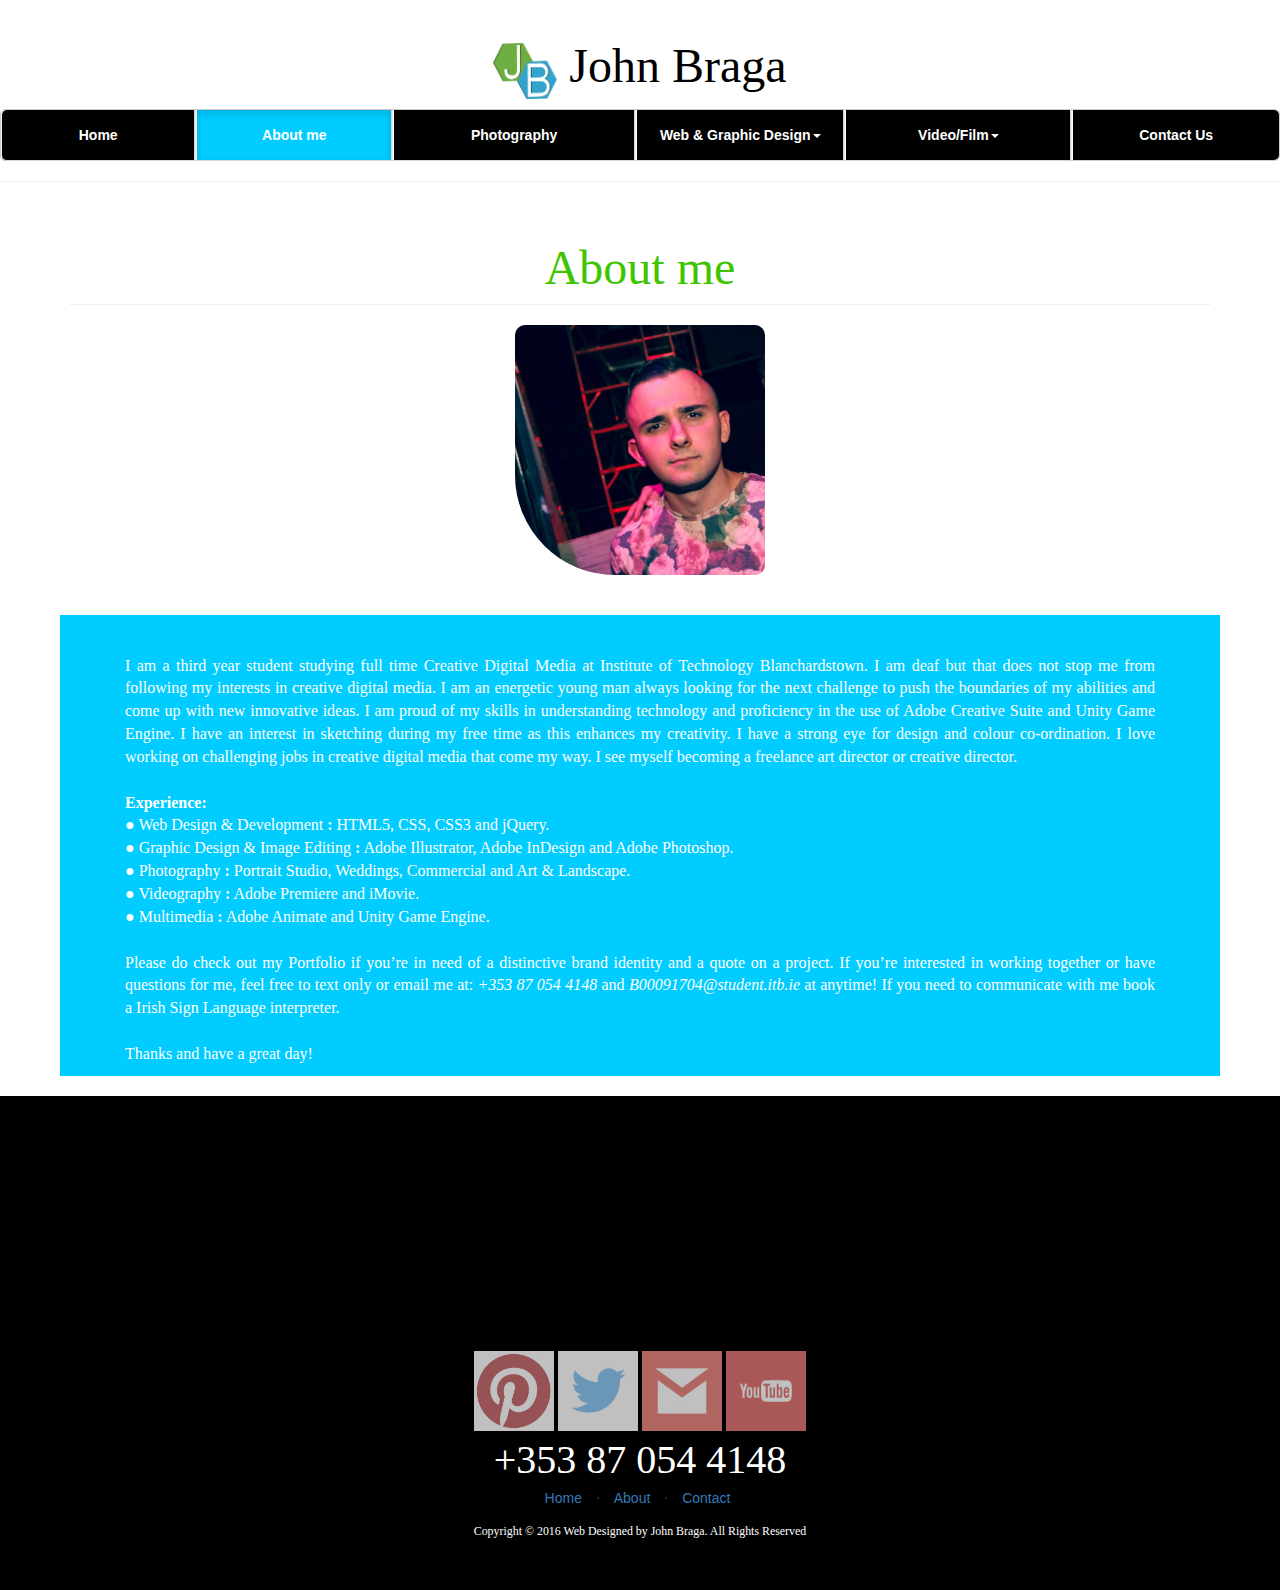
<file: about.html>
<!doctype html>
<html>
<head>
<meta charset="UTF-8">
<title>John Braga | About me</title>
<style>
</style>
<link href="css/bootstrap.css" rel="stylesheet" type="text/css">
<link href="css/style.css" rel="stylesheet" type="text/css">
<link href="css/nav.css" rel="stylesheet" type="text/css">
</head>

<body>
<script type="text/javascript" src="js/jquery-2.2.3.min.js"></script>
<script type="text/javascript" src="js/bootstrap.min.js"></script>
<header>

<h1><img src="images/logo1.png" alt="logo1" style="width:5%;height:auto;">
John Braga</h1>
</header>

	<nav>
    	<ul class="nav nav-justified">
    		<li><a href="index.html">Home</a></li>
        	<li class="active"><a href="about.html">About me</a></li>
            <li><a href="photography.html">Photography</a></li>
            <li class="dropdown">
              <a href="design.html" class="dropdown-toggle" data-toggle="dropdown" role="button" aria-haspopup="true" aria-expanded="false">Web & Graphic Design<span class="caret"></span></a>
              <ul class="dropdown-menu">
                <li><a href="design.html">Logo Design</a></li>
                <li><a href="design.html">Corporate Identity Brands</a></li>
                <li><a href="design.html">Posters</a></li>
                <li><a href="design.html">Brochures and Other Print Collateral</a></li>
                <li><a href="design.html">Book Layouts</a></li>
                <li><a href="design.html">Book Covers</a></li>
                <li><a href="design.html">Exhibit Display Signage</a></li>
                <li><a href="design.html">Product Packaging</a></li>
                <li><a href="design.html">Advertising Design</a></li>
                <li role="separator" class="divider"></li>
                <li class="dropdown-header">Online Video Graphic Display Signage Web Design </li>
                <li><a href="#">Website Design</a></li>
                <li><a href="#">Exhibit Display Signage</a></li>
                <li><a href="#">Motion Video Graphic</a></li>
              </ul>
            </li>
            <li class="dropdown">
              <a href="video.html" class="dropdown-toggle" data-toggle="dropdown" role="button" aria-haspopup="true" aria-expanded="false">Video/Film<span class="caret"></span></a>
              <ul class="dropdown-menu">
                <li><a href="video.html">Boys Up To No Good</a></li>
                <li><a href="video.html">Cards Stop Motion</a></li>
                <li><a href="video.html">Deaf Village of Ireland</a></li>
              </ul>
            </li>
            <li><a href="contact.html">Contact Us</a></li>
        </ul>
    </nav>

<hr>

<div class="container">

        <div class="row">

            <div class="col-lg-12">
                <h1 class="page-header">About me</h1>
            </div>
            

<div class="about">
	<div class="profile"><img src="images/profile.jpg" alt="profile" style="width:100%;height:100%;">
    </div>
    <div class="row">
            <div class="box">
                <div class="col-lg-12">
    <div class="bio">
    <p>I am a third year student studying full time Creative Digital Media at Institute of Technology Blanchardstown. I am deaf but that does not stop me from following my interests in creative digital media. I am an energetic young man always looking for the next challenge to push the boundaries of my abilities and come up with new innovative ideas. I am proud of my skills in understanding technology and proficiency in the use of Adobe Creative Suite and Unity Game Engine. I have an interest in sketching during my free time as this enhances my creativity. I have a strong eye for design and colour co-ordination. I love working on challenging jobs in creative digital media that come my way. I see myself becoming a freelance art director or creative director.
<br><br>
<strong>Experience:</strong>
<br>
●	Web Design & Development <strong>:</strong> HTML5, CSS, CSS3 and jQuery.
<br>
●	Graphic Design & Image Editing <strong>:</strong> Adobe Illustrator, Adobe InDesign and Adobe Photoshop.
<br>
●	Photography <strong>:</strong> Portrait Studio, Weddings, Commercial and Art & Landscape.
<br>
●	Videography <strong>:</strong> Adobe Premiere and iMovie.
<br>
●	Multimedia <strong>:</strong> Adobe Animate and Unity Game Engine.
<br><br>
Please do check out my Portfolio if you’re in need of a distinctive brand identity and a quote
on a project. If you’re interested in working together or have questions for me, feel free to
text only or email me at: <em>+353 87 054 4148</em> and <a href="mailto:gtjohnbraga@gmail.com"><span style="color:white;"><em>B00091704@student.itb.ie</em></span></a> at anytime! If
you need to communicate with me book a Irish Sign Language interpreter.
<br><br>
Thanks and have a great day!
</p></div>
</div> 
</div>
</div>
</div>
</div>
</div>

<footer>
 <div class="container">
            <div class="row">
                <div class="col-lg-12">
                <section id="contact" class="map">
        <iframe src="https://www.google.com/maps/embed?pb=!1m18!1m12!1m3!1d2379.2671943238433!2d-6.391385448756816!3d53.39216007888185!2m3!1f0!2f0!3f0!3m2!1i1024!2i768!4f13.1!3m3!1m2!1s0x48670d50e9317be7%3A0x1ef966973dd6d646!2sBlanchardstown+Centre!5e0!3m2!1sen!2sie!4v1462727847226" width="250" height="200" frameborder="0" style="border:0" allowfullscreen></iframe>
    </section>
    <div class="sn"><a href="https://www.pinterest.com/ilovepoolparty1/"><img src="images/icon/pinterest.jpg" alt="pinterest" style="width:100%;height:100%;"></a></div>
    <div class="sn"><a href=""><img src="images/icon/twitter.jpg" alt="twitter" style="width:100%;height:100%;"></a></div>
    <div class="sn"><a href="mailto:B00091704@student.itb.ie"><img src="images/icon/mail.jpg" alt="mail" style="width:100%;height:100%;"></a></div>
    <div class="sn"><a href="https://www.youtube.com/channel/UCGQ3QY4ZVKOYa8BbnOhVjWw"><img src="images/icon/youtube.jpg" alt="youtube" style="width:100%;height:100%;"></a></div>
    <div class="number"><span>+353 87 054 4148</span>
    <div class="dropdown-content">
    <p>Text Only!</p>
  </div></div>
    </div>
</div>
</div>
        <div class="container">
            <div class="row">
                <div class="col-lg-12">
                    <ul class="list-inline">
                        <li>
                            <a href="index.html">Home</a>
                        </li>
                        <li class="footer-menu-divider">&sdot;</li>
                        <li>
                            <a href="about.html">About</a>
                        </li>
                        <li class="footer-menu-divider">&sdot;</li>
                        <li>
                            <a href="contact.html">Contact</a>
                        </li>
                    </ul>
                    <p class="copyright text-muted small">Copyright &copy; 2016 Web Designed by John Braga. All Rights Reserved</p>
                </div>
            </div>
        </div>
    </footer>

</body>
</html>
</file>
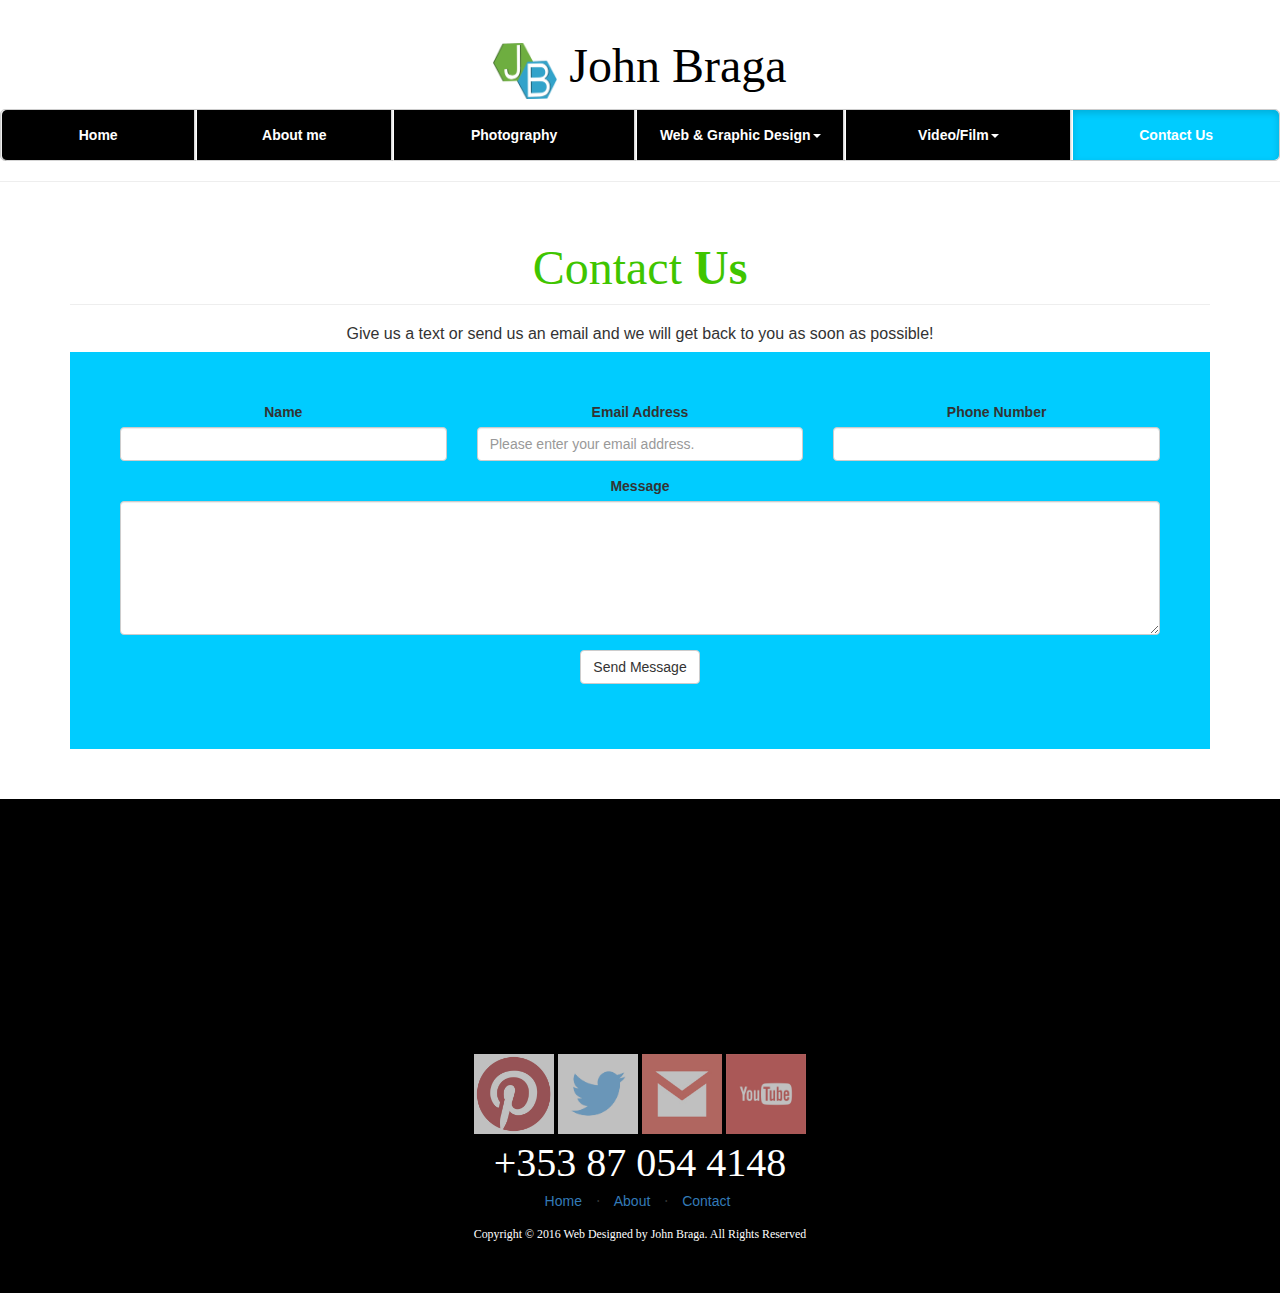
<file: contact.html>
<!doctype html>
<html>
<head>
<meta charset="UTF-8">
<title>John Braga | Home</title>
<style>
</style>
<link href="css/bootstrap.css" rel="stylesheet" type="text/css">
<link href="css/style.css" rel="stylesheet" type="text/css">
<link href="css/nav.css" rel="stylesheet" type="text/css">
</head>

<body>
<script type="text/javascript" src="js/jquery-2.2.3.min.js"></script>
<script type="text/javascript" src="js/bootstrap.min.js"></script>
<header>

<h1><img src="images/logo1.png" alt="logo1" style="width:5%;height:auto;">
John Braga</h1>
</header>

	<nav>
    	<ul class="nav nav-justified">
    		<li><a href="index.html">Home</a></li>
        	<li><a href="about.html">About me</a></li>
            <li><a href="photography.html">Photography</a></li>
            <li class="dropdown">
              <a href="design.html" class="dropdown-toggle" data-toggle="dropdown" role="button" aria-haspopup="true" aria-expanded="false">Web & Graphic Design<span class="caret"></span></a>
              <ul class="dropdown-menu">
                <li><a href="design.html">Logo Design</a></li>
                <li><a href="design.html">Corporate Identity Brands</a></li>
                <li><a href="design.html">Posters</a></li>
                <li><a href="design.html">Brochures and Other Print Collateral</a></li>
                <li><a href="design.html">Book Layouts</a></li>
                <li><a href="design.html">Book Covers</a></li>
                <li><a href="design.html">Exhibit Display Signage</a></li>
                <li><a href="design.html">Product Packaging</a></li>
                <li><a href="design.html">Advertising Design</a></li>
                <li role="separator" class="divider"></li>
                <li class="dropdown-header">Online Video Graphic Display Signage Web Design </li>
                <li><a href="#">Website Design</a></li>
                <li><a href="#">Exhibit Display Signage</a></li>
                <li><a href="#">Motion Video Graphic</a></li>
              </ul>
            </li>
            <li class="dropdown">
              <a href="video.html" class="dropdown-toggle" data-toggle="dropdown" role="button" aria-haspopup="true" aria-expanded="false">Video/Film<span class="caret"></span></a>
              <ul class="dropdown-menu">
                <li><a href="video.html">Boys Up To No Good</a></li>
                <li><a href="video.html">Cards Stop Motion</a></li>
                <li><a href="video.html">Deaf Village of Ireland</a></li>
              </ul>
            </li>
            <li class="active"><a href="contact.html">Contact Us</a></li>
        </ul>
    </nav>

<hr>
	
    <div class="container">
    <div class="row">
            
                <div class="col-lg-12">
                    <h1 class="page-header">Contact
                        <strong>Us</strong>
                    </h1>
                
                
                    <h6>Give us a text or send us an email and we will get back to you as soon as possible!</h6>
                    <div class="contact">
                    
                    <form role="order.php" method="get">
                        <div class="row">
                            <div class="form-group col-lg-4">
                                <label>Name</label>
                                <input type="text" class="form-control">
                            </div>
                            <div class="form-group col-lg-4">
                                <label>Email Address</label>
                                <input type="email" class="form-control" required placeholder="Please enter your email address.">
                            </div>
                            <div class="form-group col-lg-4">
                                <label>Phone Number</label>
                                <input type="tel" class="form-control">
                            </div>
                            <div class="clearfix"></div>
                            <div class="form-group col-lg-12">
                                <label>Message</label>
                                <textarea class="form-control" rows="6"></textarea>
                            </div>
                            <div class="form-group col-lg-12">
                                <input type="hidden" name="save" value="contact">
                                <button type="send" class="btn btn-default">Send Message</button>
                            </div>
                        </div>
                    </form>
                </div>
            </div>
        </div>
    </div>
<footer>
 <div class="container">
            <div class="row">
                <div class="col-lg-12">
                <section id="contact" class="map">
        <iframe src="https://www.google.com/maps/embed?pb=!1m18!1m12!1m3!1d2379.2671943238433!2d-6.391385448756816!3d53.39216007888185!2m3!1f0!2f0!3f0!3m2!1i1024!2i768!4f13.1!3m3!1m2!1s0x48670d50e9317be7%3A0x1ef966973dd6d646!2sBlanchardstown+Centre!5e0!3m2!1sen!2sie!4v1462727847226" width="250" height="200" frameborder="0" style="border:0" allowfullscreen></iframe>
    </section>
    <div class="sn"><a href="https://www.pinterest.com/ilovepoolparty1/"><img src="images/icon/pinterest.jpg" alt="pinterest" style="width:100%;height:100%;"></a></div>
    <div class="sn"><a href=""><img src="images/icon/twitter.jpg" alt="twitter" style="width:100%;height:100%;"></a></div>
    <div class="sn"><a href="mailto:B00091704@student.itb.ie"><img src="images/icon/mail.jpg" alt="mail" style="width:100%;height:100%;"></a></div>
    <div class="sn"><a href="https://www.youtube.com/channel/UCGQ3QY4ZVKOYa8BbnOhVjWw"><img src="images/icon/youtube.jpg" alt="youtube" style="width:100%;height:100%;"></a></div>
    <div class="number"><span>+353 87 054 4148</span>
    <div class="dropdown-content">
    <p>Text Only!</p>
  </div></div>
    </div>
</div>
</div>
        <div class="container">
            <div class="row">
                <div class="col-lg-12">
                    <ul class="list-inline">
                        <li>
                            <a href="index.html">Home</a>
                        </li>
                        <li class="footer-menu-divider">&sdot;</li>
                        <li>
                            <a href="about.html">About</a>
                        </li>
                        <li class="footer-menu-divider">&sdot;</li>
                        <li>
                            <a href="contact.html">Contact</a>
                        </li>
                    </ul>
                    <p class="copyright text-muted small">Copyright &copy; 2016 Web Designed by John Braga. All Rights Reserved</p>
                </div>
            </div>
        </div>
    </footer>

</body>
</html>
</file>
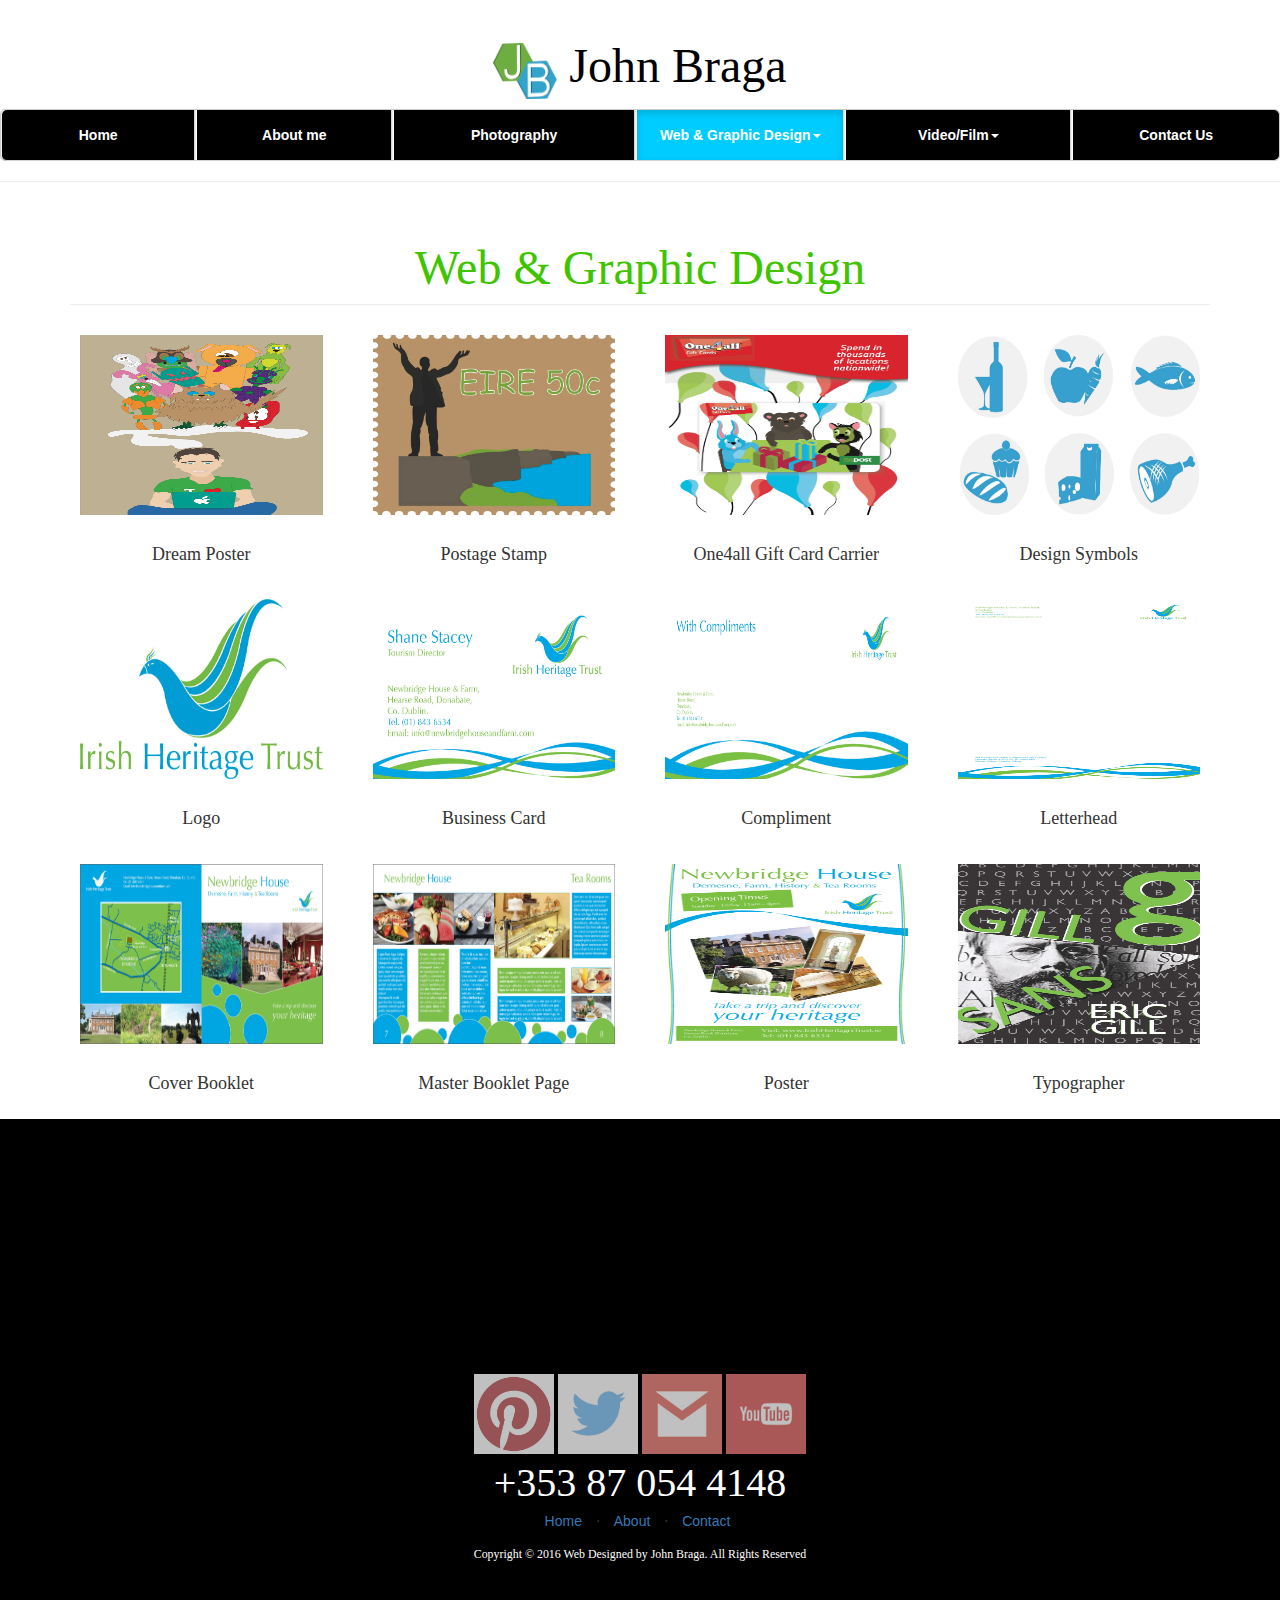
<file: design.html>
<!doctype html>
<html>
<head>
<meta charset="UTF-8">
<title>John Braga | Web & Graphic Design</title>
<style>
</style>
<link href="css/bootstrap.css" rel="stylesheet" type="text/css">
<link href="css/style.css" rel="stylesheet" type="text/css">
<link href="css/nav.css" rel="stylesheet" type="text/css">
</head>

<body>
<script type="text/javascript" src="js/jquery-2.2.3.min.js"></script>
<script type="text/javascript" src="js/bootstrap.min.js"></script>
<header>

<h1><img src="images/logo1.png" alt="logo1" style="width:5%;height:auto;">
John Braga</h1>
</header>

	<nav>
    	<ul class="nav nav-justified">
    		<li><a href="index.html">Home</a></li>
        	<li><a href="about.html">About me</a></li>
            <li><a href="photography.html">Photography</a></li>
            <li class="active">
              <a href="design.html" class="dropdown-toggle" data-toggle="dropdown" role="button" aria-haspopup="true" aria-expanded="false">Web & Graphic Design<span class="caret"></span></a>
              <ul class="dropdown-menu">
                <li><a href="design.html">Logo Design</a></li>
                <li><a href="design.html">Corporate Identity Brands</a></li>
                <li><a href="design.html">Posters</a></li>
                <li><a href="design.html">Brochures and Other Print Collateral</a></li>
                <li><a href="design.html">Book Layouts</a></li>
                <li><a href="design.html">Book Covers</a></li>
                <li><a href="design.html">Exhibit Display Signage</a></li>
                <li><a href="design.html">Product Packaging</a></li>
                <li><a href="design.html">Advertising Design</a></li>
                <li role="separator" class="divider"></li>
                <li class="dropdown-header">Online Video Graphic Display Signage Web Design </li>
                <li><a href="#">Website Design</a></li>
                <li><a href="#">Exhibit Display Signage</a></li>
                <li><a href="#">Motion Video Graphic</a></li>
              </ul>
            </li>
            <li class="dropdown">
              <a href="video.html" class="dropdown-toggle" data-toggle="dropdown" role="button" aria-haspopup="true" aria-expanded="false">Video/Film<span class="caret"></span></a>
              <ul class="dropdown-menu">
                <li><a href="video.html">Boys Up To No Good</a></li>
                <li><a href="video.html">Cards Stop Motion</a></li>
                <li><a href="video.html">Deaf Village of Ireland</a></li>
              </ul>
            </li>
            <li><a href="contact.html">Contact Us</a></li>
        </ul>
    </nav>
 
<hr>

<section id="portfolio" class="bg-light-gray">
    <div class="container">

        <div class="row">
            <div class="col-lg-12">
                <h1 class="page-header">Web & Graphic Design</h1>
            </div>
        </div>

        <div class="row">
            <div class="col-md-3 portfolio-item">
                <a class="portfolio-link" href="images/design/poster2.jpg" data-toggle="modal">
                <div class="portfolio-hover">
                            <div class="portfolio-hover-content">
                            </div>
                        </div>
                    <img class="img-responsive" src="images/design/poster2.jpg" alt="poster2">
                </a>
                <h3>Dream Poster</h3>
                </div>
               
            <div class="col-md-3 portfolio-item">
                <a class="portfolio-link" href="images/design/postagestamp.jpg" data-toggle="modal">
                <div class="portfolio-hover">
                            <div class="portfolio-hover-content">
                            </div>
                        </div>
                    <img class="img-responsive" src="images/design/postagestamp.jpg" alt="postagestamp">
                </a>
                <h3>Postage Stamp</h3>
            </div>
            <div class="col-md-3 portfolio-item">
                <a class="portfolio-link" href="images/design/one4all.jpg" data-toggle="modal">
                <div class="portfolio-hover">
                            <div class="portfolio-hover-content">
                            </div>
                        </div>
                    <img class="img-responsive" src="images/design/one4all.jpg" alt="one4all">
                </a>
                <h3>One4all Gift Card Carrier</h3> 
            </div>
            <div class="col-md-3 portfolio-item">
                <a class="portfolio-link" href="images/design/designsymbols.jpg" data-toggle="modal">
                <div class="portfolio-hover">
                            <div class="portfolio-hover-content">
                            </div>
                        </div>
                    <img class="img-responsive" src="images/design/designsymbols.jpg" alt="designsymbols">
                </a>
                <h3>Design Symbols</h3>
            </div>
        </div>
        
        <div class="row">
            <div class="col-md-3 portfolio-item">
                <a class="portfolio-link" href="images/design/ihtlogo.jpg" data-toggle="modal">
                <div class="portfolio-hover">
                            <div class="portfolio-hover-content">
                            </div>
                        </div>
                    <img class="img-responsive" src="images/design/ihtlogo.jpg" alt="ihtlogo">
                </a>
                <h3>Logo</h3>
            </div>
            <div class="col-md-3 portfolio-item">
                <a class="portfolio-link" href="images/design/businesscard.jpg" data-toggle="modal">
                <div class="portfolio-hover">
                            <div class="portfolio-hover-content">
                            </div>
                        </div>
                    <img class="img-responsive" src="images/design/businesscard.jpg" alt="businesscard">
                </a>
                <h3>Business Card</h3>
            </div>
            <div class="col-md-3 portfolio-item">
                <a class="portfolio-link" href="images/design/compliment.jpg" data-toggle="modal">
                <div class="portfolio-hover">
                            <div class="portfolio-hover-content">
                            </div>
                        </div>
                    <img class="img-responsive" src="images/design/compliment.jpg" alt="compliment">
                </a>
                <h3>Compliment</h3>
            </div>
            <div class="col-md-3 portfolio-item">
                <a class="portfolio-link" href="images/design/letterhead.jpg" data-toggle="modal">
                <div class="portfolio-hover">
                            <div class="portfolio-hover-content">
                            </div>
                        </div>
                    <img class="img-responsive" src="images/design/letterhead.jpg" alt="letterhead">
                </a>
                <h3>Letterhead</h3>
            </div>
        </div>

        <div class="row">
            <div class="col-md-3 portfolio-item">
                <a class="portfolio-link" href="images/design/booket.jpg" data-toggle="modal">
                <div class="portfolio-hover">
                            <div class="portfolio-hover-content">
                            </div>
                        </div>
                    <img class="img-responsive" src="images/design/booket.jpg" alt="booket">
                </a>
                <h3>Cover Booklet</h3>
            </div>
            <div class="col-md-3 portfolio-item">
                <a class="portfolio-link" href="images/design/masterpage.jpg" data-toggle="modal">
                <div class="portfolio-hover">
                            <div class="portfolio-hover-content">
                            </div>
                        </div>
                    <img class="img-responsive" src="images/design/masterpage.jpg" alt="masterpage">
                </a>
                <h3>Master Booklet Page</h3>
            </div>
            <div class="col-md-3 portfolio-item">
                <a class="portfolio-link" href="images/design/poster.jpg" data-toggle="modal">
                <div class="portfolio-hover">
                            <div class="portfolio-hover-content">
                            </div>
                        </div>
                    <img class="img-responsive" src="images/design/poster.jpg" alt="poster">
                </a>
                <h3>Poster</h3>
            </div>
            <div class="col-md-3 portfolio-item" data-toggle="modal">
                <a class="portfolio-link" href="images/design/typographer.jpg" data-toggle="modal">
                <div class="portfolio-hover">
                            <div class="portfolio-hover-content">
                            </div>
                        </div>
                    <img class="img-responsive" src="images/design/typographer.jpg" alt="typographer">
                </a>
                <h3>Typographer</h3>
            </div>
        </div>
        </div>
</section>

<footer>
 <div class="container">
            <div class="row">
                <div class="col-lg-12">
                <section id="contact" class="map">
        <iframe src="https://www.google.com/maps/embed?pb=!1m18!1m12!1m3!1d2379.2671943238433!2d-6.391385448756816!3d53.39216007888185!2m3!1f0!2f0!3f0!3m2!1i1024!2i768!4f13.1!3m3!1m2!1s0x48670d50e9317be7%3A0x1ef966973dd6d646!2sBlanchardstown+Centre!5e0!3m2!1sen!2sie!4v1462727847226" width="250" height="200" frameborder="0" style="border:0" allowfullscreen></iframe>
    </section>
    <div class="sn"><a href="https://www.pinterest.com/ilovepoolparty1/"><img src="images/icon/pinterest.jpg" alt="pinterest" style="width:100%;height:100%;"></a></div>
    <div class="sn"><a href=""><img src="images/icon/twitter.jpg" alt="twitter" style="width:100%;height:100%;"></a></div>
    <div class="sn"><a href="mailto:B00091704@student.itb.ie"><img src="images/icon/mail.jpg" alt="mail" style="width:100%;height:100%;"></a></div>
    <div class="sn"><a href="https://www.youtube.com/channel/UCGQ3QY4ZVKOYa8BbnOhVjWw"><img src="images/icon/youtube.jpg" alt="youtube" style="width:100%;height:100%;"></a></div>
    <div class="number"><span>+353 87 054 4148</span>
    <div class="dropdown-content">
    <p>Text Only!</p>
  </div></div>
    </div>
</div>
</div>
        <div class="container">
            <div class="row">
                <div class="col-lg-12">
                    <ul class="list-inline">
                        <li>
                            <a href="index.html">Home</a>
                        </li>
                        <li class="footer-menu-divider">&sdot;</li>
                        <li>
                            <a href="about.html">About</a>
                        </li>
                        <li class="footer-menu-divider">&sdot;</li>
                        <li>
                            <a href="contact.html">Contact</a>
                        </li>
                    </ul>
                    <p class="copyright text-muted small">Copyright &copy; 2016 Web Designed by John Braga. All Rights Reserved</p>
                </div>
            </div>
        </div>
    </footer> 

</body>
</html>
</file>
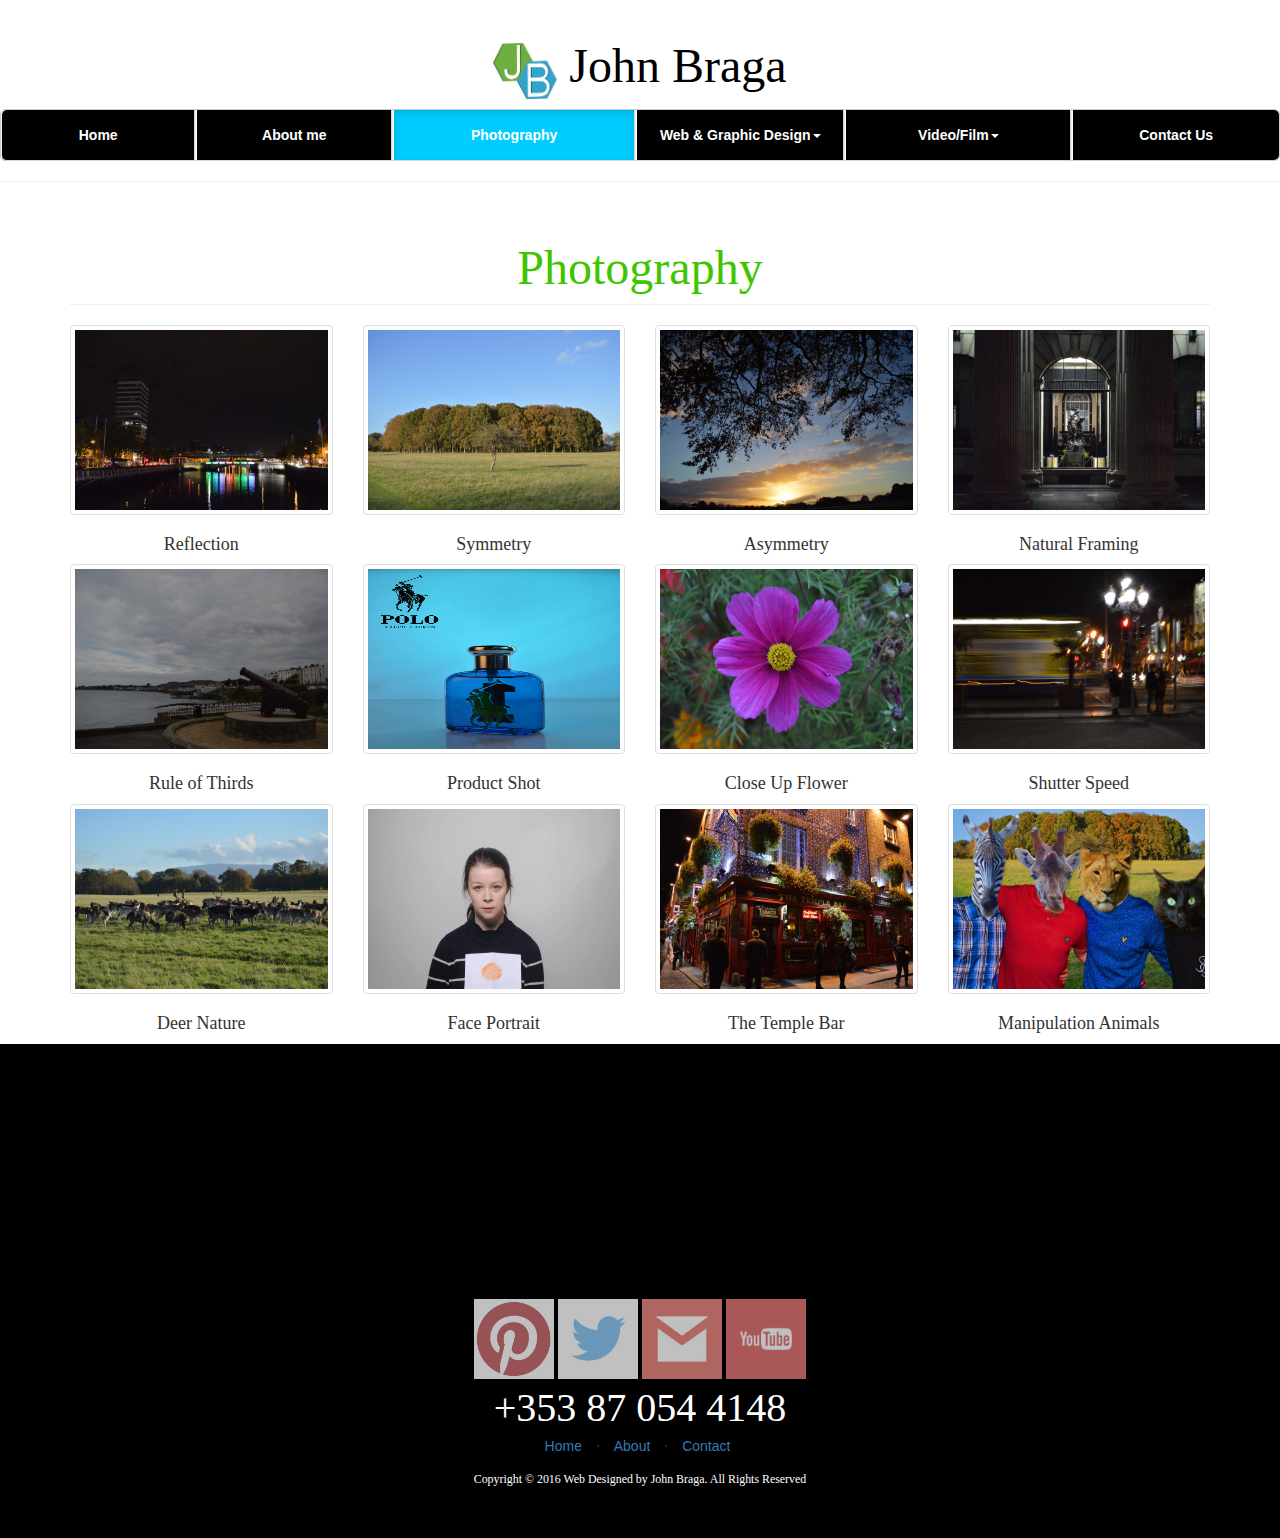
<file: photography.html>
<!doctype html>
<html>
<head>
<meta charset="UTF-8">
<title>John Braga | Photography</title>
<style>
</style>
<link href="css/bootstrap.css" rel="stylesheet" type="text/css">
<link href="css/style.css" rel="stylesheet" type="text/css">
<link href="css/nav.css" rel="stylesheet" type="text/css">
</head>

<body>
<script type="text/javascript" src="js/jquery-2.2.3.min.js"></script>
<script type="text/javascript" src="js/bootstrap.min.js"></script>
<header>

<h1><img src="images/logo1.png" alt="logo1" style="width:5%;height:auto;">
John Braga</h1>
</header>

	<nav>
    	<ul class="nav nav-justified">
    		<li><a href="index.html">Home</a></li>
        	<li><a href="about.html">About me</a></li>
            <li class="active"><a href="photography.html">Photography</a></li>
            <li class="dropdown">
              <a href="design.html" class="dropdown-toggle" data-toggle="dropdown" role="button" aria-haspopup="true" aria-expanded="false">Web & Graphic Design<span class="caret"></span></a>
              <ul class="dropdown-menu">
                <li><a href="design.html">Logo Design</a></li>
                <li><a href="design.html">Corporate Identity Brands</a></li>
                <li><a href="design.html">Posters</a></li>
                <li><a href="design.html">Brochures and Other Print Collateral</a></li>
                <li><a href="design.html">Book Layouts</a></li>
                <li><a href="design.html">Book Covers</a></li>
                <li><a href="design.html">Exhibit Display Signage</a></li>
                <li><a href="design.html">Product Packaging</a></li>
                <li><a href="design.html">Advertising Design</a></li>
                <li role="separator" class="divider"></li>
                <li class="dropdown-header">Online Video Graphic Display Signage Web Design </li>
                <li><a href="#">Website Design</a></li>
                <li><a href="#">Exhibit Display Signage</a></li>
                <li><a href="#">Motion Video Graphic</a></li>
              </ul>
            </li>
            <li class="dropdown">
              <a href="video.html" class="dropdown-toggle" data-toggle="dropdown" role="button" aria-haspopup="true" aria-expanded="false">Video/Film<span class="caret"></span></a>
              <ul class="dropdown-menu">
                <li><a href="video.html">Boys Up To No Good</a></li>
                <li><a href="video.html">Cards Stop Motion</a></li>
                <li><a href="video.html">Deaf Village of Ireland</a></li>
              </ul>
            </li>
            <li><a href="contact.html">Contact Us</a></li>
        </ul>
    </nav>

<hr>
                                  
    <div class="container">

        <div class="row">

            <div class="col-lg-12">
                <h1 class="page-header">Photography</h1>
            </div>

            <div class="col-lg-3 col-md-4 col-xs-6 thumb"> 
                <a class="thumbnail" href="images/photography/reflection.jpg">
                    <img class="img-responsive" src="images/photography/reflection.jpg" alt="reflection">
                </a>
                <h3>Reflection</h3>
            </div>
            
            <div class="col-lg-3 col-md-4 col-xs-6 thumb">
                <a class="thumbnail" href="images/photography/symmetry.jpg">
                    <img class="img-responsive" src="images/photography/symmetry.jpg" alt="symmetry">
                </a>
                <h3>Symmetry</h3>
            </div>
            <div class="col-lg-3 col-md-4 col-xs-6 thumb">
                <a class="thumbnail" href="images/photography/asymmetry.jpg">
                    <img class="img-responsive" src="images/photography/asymmetry.jpg" alt="asymmetry">
                </a>
                <h3>Asymmetry</h3>
            </div>
            <div class="col-lg-3 col-md-4 col-xs-6 thumb">
                <a class="thumbnail" href="images/photography/naturalframing.jpg">
                    <img class="img-responsive" src="images/photography/naturalframing.jpg" alt="naturalframing">
                </a>
                <h3>Natural Framing</h3>
            </div>
            <div class="col-lg-3 col-md-4 col-xs-6 thumb">
                <a class="thumbnail" href="images/photography/ruleofthirds.jpg">
                    <img class="img-responsive" src="images/photography/ruleofthirds.jpg" alt="ruleofthirds">
                </a>
                <h3>Rule of Thirds</h3>
            </div>
            <div class="col-lg-3 col-md-4 col-xs-6 thumb">
                <a class="thumbnail" href="images/photography/productshot.jpg">
                    <img class="img-responsive" src="images/photography/productshot.jpg" alt="productshot">
                </a>
                <h3>Product Shot</h3>
            </div>
            <div class="col-lg-3 col-md-4 col-xs-6 thumb">
                <a class="thumbnail" href="images/photography/closeupflower.jpg">
                    <img class="img-responsive" src="images/photography/closeupflower.jpg" alt="closeupflower">
                </a>
                <h3>Close Up Flower</h3>
            </div>
            <div class="col-lg-3 col-md-4 col-xs-6 thumb">
                <a class="thumbnail" href="images/photography/shutterspeed.jpg">
                    <img class="img-responsive" src="images/photography/shutterspeed.jpg" alt="shutterspeed">
                </a>
                <h3>Shutter Speed</h3>
            </div>
            <div class="col-lg-3 col-md-4 col-xs-6 thumb">
                <a class="thumbnail" href="images/photography/deernature.jpg">
                    <img class="img-responsive" src="images/photography/deernature.jpg" alt="deernature">
                </a>
                <h3>Deer Nature</h3>
            </div>
            <div class="col-lg-3 col-md-4 col-xs-6 thumb">
                <a class="thumbnail" href="images/photography/butterfly.jpg">
                    <img class="img-responsive" src="images/photography/butterfly.jpg" alt="butterfly">
                </a>
                <h3>Face Portrait</h3>
            </div>
            <div class="col-lg-3 col-md-4 col-xs-6 thumb">
                <a class="thumbnail" href="images/photography/bar.jpg">
                    <img class="img-responsive" src="images/photography/bar.jpg" alt="bar">
                </a>
                <h3>The Temple Bar</h3>
            </div>
            <div class="col-lg-3 col-md-4 col-xs-6 thumb">
                <a class="thumbnail" href="images/photography/manipulationanimalfriends.jpg">
                    <img class="img-responsive" src="images/photography/manipulationanimalfriends.jpg" alt="manipulationanimalfriends">
                </a>
                <h3>Manipulation Animals</h3>
            </div>
        </div>
        </div>

<footer>
 <div class="container">
            <div class="row">
                <div class="col-lg-12">
                <section id="contact" class="map">
        <iframe src="https://www.google.com/maps/embed?pb=!1m18!1m12!1m3!1d2379.2671943238433!2d-6.391385448756816!3d53.39216007888185!2m3!1f0!2f0!3f0!3m2!1i1024!2i768!4f13.1!3m3!1m2!1s0x48670d50e9317be7%3A0x1ef966973dd6d646!2sBlanchardstown+Centre!5e0!3m2!1sen!2sie!4v1462727847226" width="250" height="200" frameborder="0" style="border:0" allowfullscreen></iframe>
    </section>
    <div class="sn"><a href="https://www.pinterest.com/ilovepoolparty1/"><img src="images/icon/pinterest.jpg" alt="pinterest" style="width:100%;height:100%;"></a></div>
    <div class="sn"><a href=""><img src="images/icon/twitter.jpg" alt="twitter" style="width:100%;height:100%;"></a></div>
    <div class="sn"><a href="mailto:B00091704@student.itb.ie"><img src="images/icon/mail.jpg" alt="mail" style="width:100%;height:100%;"></a></div>
    <div class="sn"><a href="https://www.youtube.com/channel/UCGQ3QY4ZVKOYa8BbnOhVjWw"><img src="images/icon/youtube.jpg" alt="youtube" style="width:100%;height:100%;"></a></div>
    <div class="number"><span>+353 87 054 4148</span>
    <div class="dropdown-content">
    <p>Text Only!</p>
  </div></div>
    </div>
</div>
</div>
        <div class="container">
            <div class="row">
                <div class="col-lg-12">
                    <ul class="list-inline">
                        <li>
                            <a href="index.html">Home</a>
                        </li>
                        <li class="footer-menu-divider">&sdot;</li>
                        <li>
                            <a href="about.html">About</a>
                        </li>
                        <li class="footer-menu-divider">&sdot;</li>
                        <li>
                            <a href="contact.html">Contact</a>
                        </li>
                    </ul>
                    <p class="copyright text-muted small">Copyright &copy; 2016 Web Designed by John Braga. All Rights Reserved</p>
                </div>
            </div>
        </div>
    </footer> 

</body>
</html>
</file>
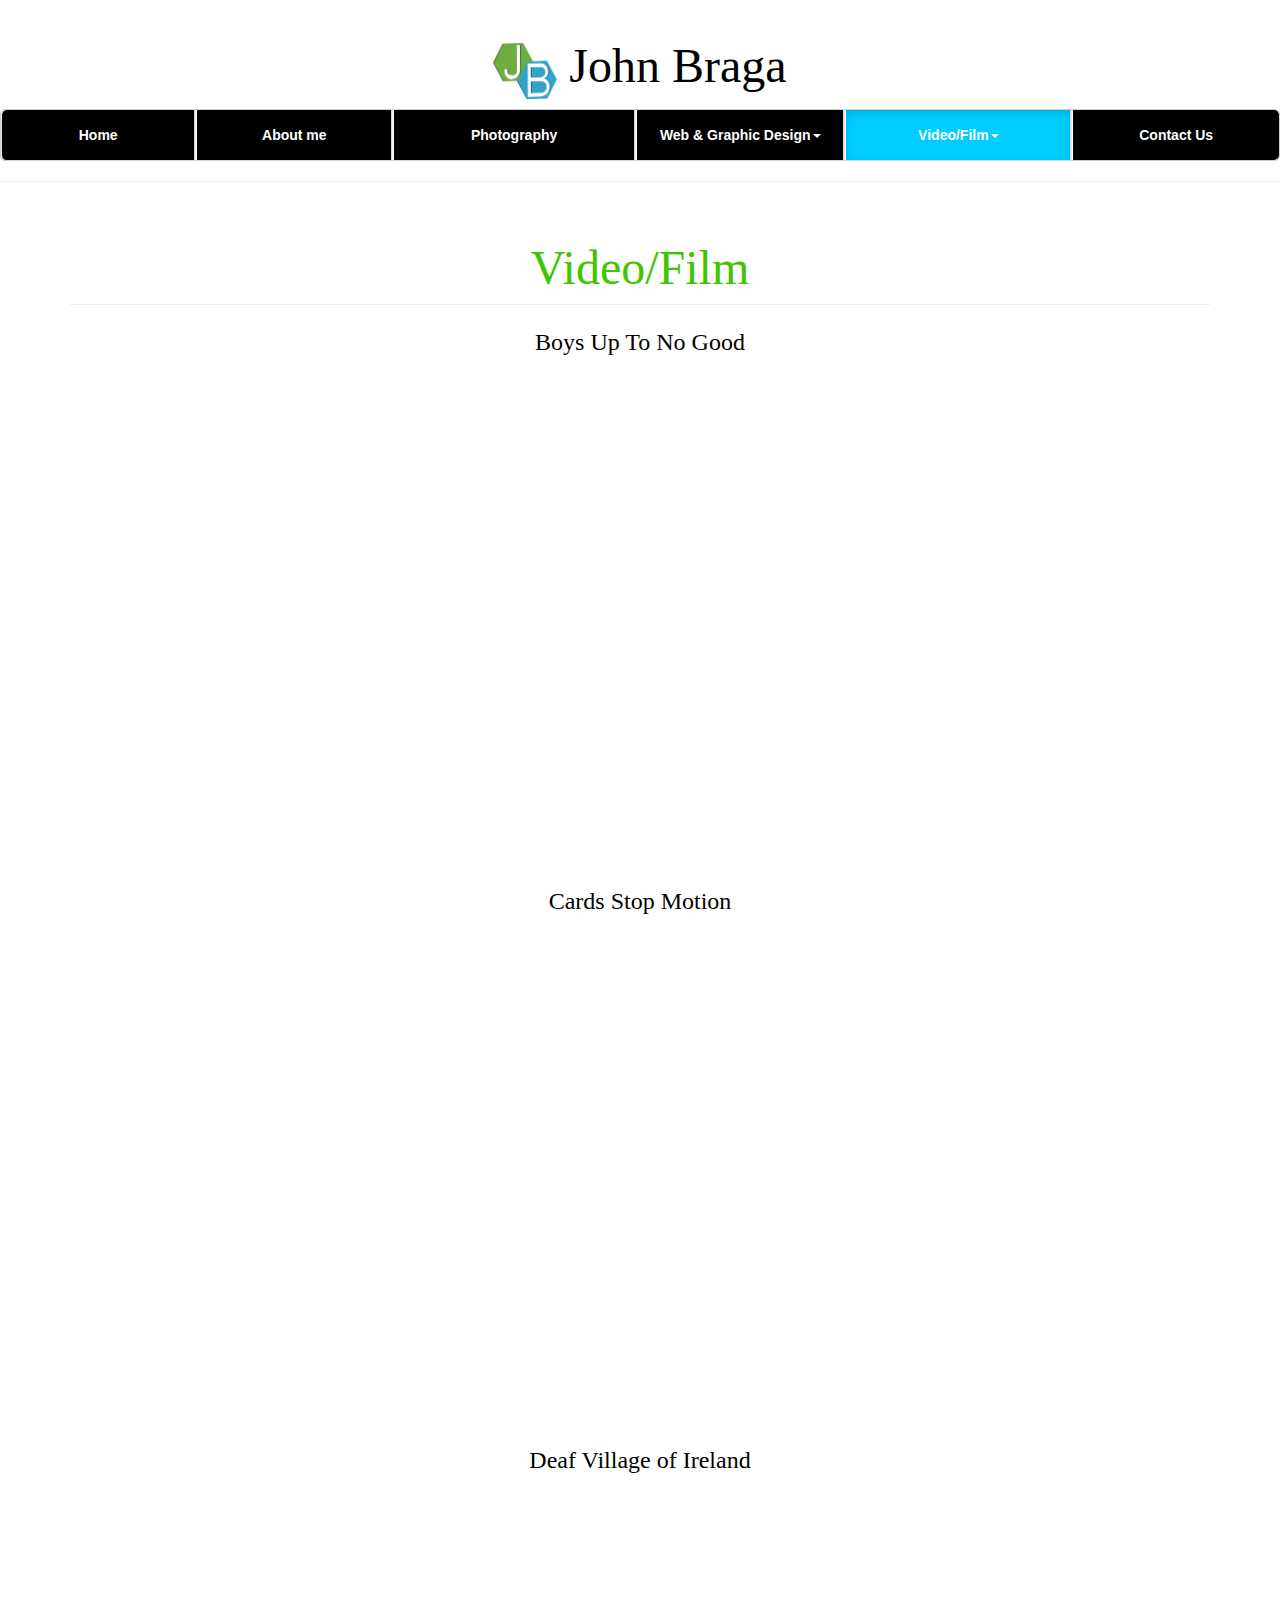
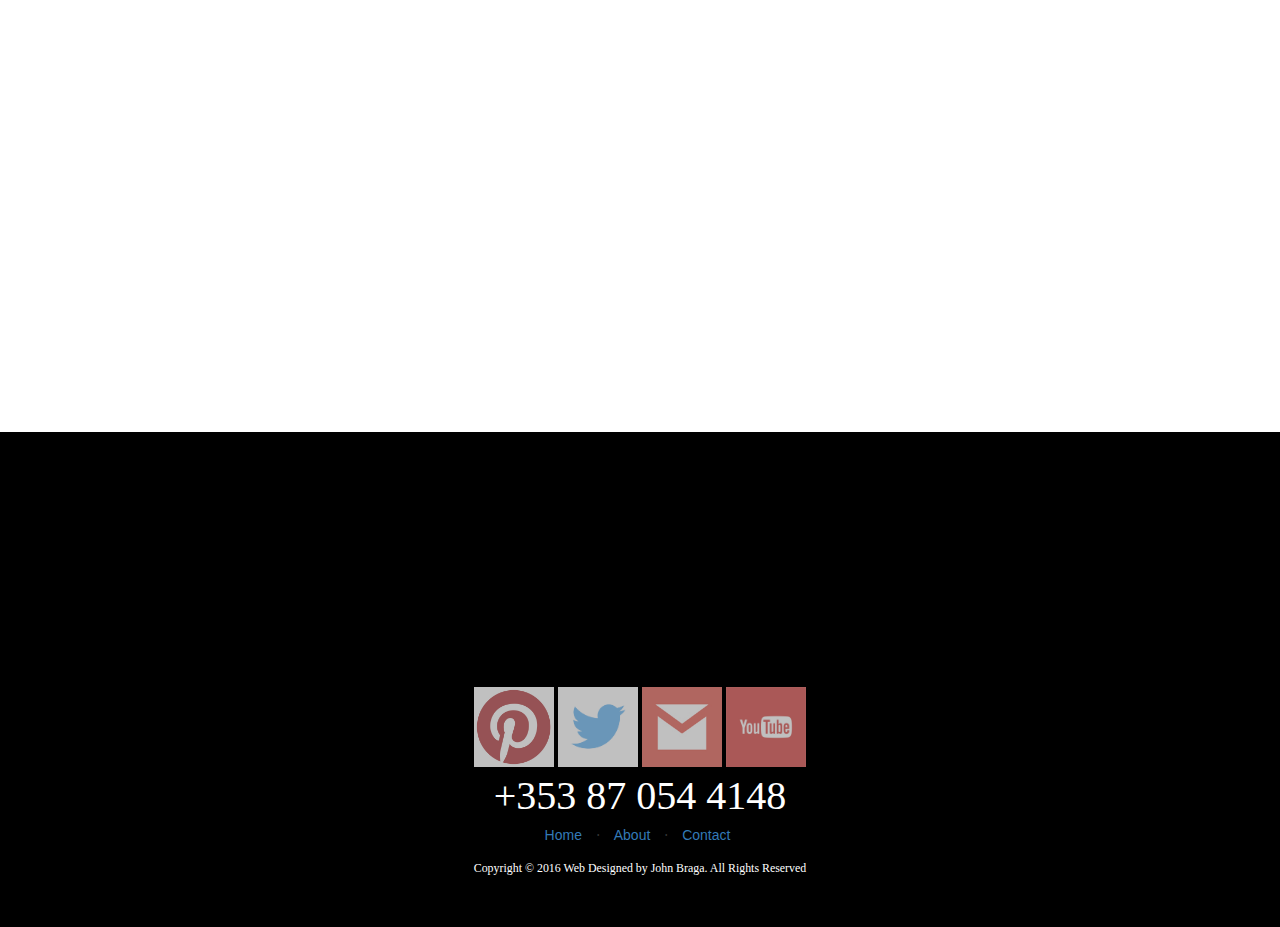
<file: video.html>
<!doctype html>
<html>
<head>
<meta charset="UTF-8">
<title>John Braga | Video/Film</title>
<style>
</style>
<link href="css/bootstrap.css" rel="stylesheet" type="text/css">
<link href="css/style.css" rel="stylesheet" type="text/css">
<link href="css/nav.css" rel="stylesheet" type="text/css">
</head>

<body>
<script type="text/javascript" src="js/jquery-2.2.3.min.js"></script>
<script type="text/javascript" src="js/bootstrap.min.js"></script>
<header>

<h1><img src="images/logo1.png" alt="logo1" style="width:5%;height:auto;">
John Braga</h1>
</header>

	<nav>
    	<ul class="nav nav-justified">
    		<li><a href="index.html">Home</a></li>
        	<li><a href="about.html">About me</a></li>
            <li><a href="photography.html">Photography</a></li>
            <li class="dropdown">
              <a href="design.html" class="dropdown-toggle" data-toggle="dropdown" role="button" aria-haspopup="true" aria-expanded="false">Web & Graphic Design<span class="caret"></span></a>
              <ul class="dropdown-menu">
                <li><a href="design.html">Logo Design</a></li>
                <li><a href="design.html">Corporate Identity Brands</a></li>
                <li><a href="design.html">Posters</a></li>
                <li><a href="design.html">Brochures and Other Print Collateral</a></li>
                <li><a href="design.html">Book Layouts</a></li>
                <li><a href="design.html">Book Covers</a></li>
                <li><a href="design.html">Exhibit Display Signage</a></li>
                <li><a href="design.html">Product Packaging</a></li>
                <li><a href="design.html">Advertising Design</a></li>
                <li role="separator" class="divider"></li>
                <li class="dropdown-header">Online Video Graphic Display Signage Web Design </li>
                <li><a href="#">Website Design</a></li>
                <li><a href="#">Exhibit Display Signage</a></li>
                <li><a href="#">Motion Video Graphic</a></li>
              </ul>
            </li>
            <li class="active">
              <a href="video.html" class="dropdown-toggle" data-toggle="dropdown" role="button" aria-haspopup="true" aria-expanded="false">Video/Film<span class="caret"></span></a>
              <ul class="dropdown-menu">
                <li><a href="video.html">Boys Up To No Good</a></li>
                <li><a href="video.html">Cards Stop Motion</a></li>
                <li><a href="video.html">Deaf Village of Ireland</a></li>
              </ul>
            </li>
            <li><a href="contact.html">Contact Us</a></li>
        </ul>
    </nav>

<hr>

<div class="container">

        <div class="row">

            <div class="col-lg-12">
                <h1 class="page-header">Video/Film</h1>
            </div>

<div class="ted">
<p>Boys Up To No Good</p>
<iframe width="100%" height="480" src="https://www.youtube.com/embed/mJmNNm7NaOM" frameborder="0" allowfullscreen></iframe>
</div>

<div class="cards">
<p>Cards Stop Motion</p>
<iframe width="100%" height="480" src="https://www.youtube.com/embed/TrXZXPuTC38" frameborder="0" allowfullscreen></iframe>
</div>

<div class="dvi">
<p>Deaf Village of Ireland</p>
<iframe src="https://player.vimeo.com/video/148488206" width="100%" height="480" frameborder="0" webkitallowfullscreen mozallowfullscreen allowfullscreen></iframe>
</div>
</div>
</div>

<footer>
 <div class="container">
            <div class="row">
                <div class="col-lg-12">
                <section id="contact" class="map">
        <iframe src="https://www.google.com/maps/embed?pb=!1m18!1m12!1m3!1d2379.2671943238433!2d-6.391385448756816!3d53.39216007888185!2m3!1f0!2f0!3f0!3m2!1i1024!2i768!4f13.1!3m3!1m2!1s0x48670d50e9317be7%3A0x1ef966973dd6d646!2sBlanchardstown+Centre!5e0!3m2!1sen!2sie!4v1462727847226" width="250" height="200" frameborder="0" style="border:0" allowfullscreen></iframe>
    </section>
    <div class="sn"><a href="https://www.pinterest.com/ilovepoolparty1/"><img src="images/icon/pinterest.jpg" alt="pinterest" style="width:100%;height:100%;"></a></div>
    <div class="sn"><a href=""><img src="images/icon/twitter.jpg" alt="twitter" style="width:100%;height:100%;"></a></div>
    <div class="sn"><a href="mailto:B00091704@student.itb.ie"><img src="images/icon/mail.jpg" alt="mail" style="width:100%;height:100%;"></a></div>
    <div class="sn"><a href="https://www.youtube.com/channel/UCGQ3QY4ZVKOYa8BbnOhVjWw"><img src="images/icon/youtube.jpg" alt="youtube" style="width:100%;height:100%;"></a></div>
    <div class="number"><span>+353 87 054 4148</span>
    <div class="dropdown-content">
    <p>Text Only!</p>
  </div></div>
    </div>
</div>
</div>
        <div class="container">
            <div class="row">
                <div class="col-lg-12">
                    <ul class="list-inline">
                        <li>
                            <a href="index.html">Home</a>
                        </li>
                        <li class="footer-menu-divider">&sdot;</li>
                        <li>
                            <a href="about.html">About</a>
                        </li>
                        <li class="footer-menu-divider">&sdot;</li>
                        <li>
                            <a href="contact.html">Contact</a>
                        </li>
                    </ul>
                    <p class="copyright text-muted small">Copyright &copy; 2016 Web Designed by John Braga. All Rights Reserved</p>
                </div>
            </div>
        </div>
    </footer>

</body>
</html>
</file>
<file: css/style.css>
@charset "UTF-8";

.carousel {
  height: 500px;
  margin-bottom: 60px;
}

.carousel-caption {
  z-index: 10;
}

.carousel .item {
  height: 500px;
  background-color: #777;
}
.carousel-inner > .item > img {
  position: absolute;
  top: 0;
  left: 0;
  min-width: 100%;
  height: 500px;
}

h4 {
	color:white;
	font-family:Optima;
	font-size:44px;
}




.col-lg-12 h1 {
	color:#3FC500;
}

.col-md-6 img {
	width:400px;
	height:250px;
	padding:2px;
	border-radius:10px;
	margin-bottom:20px;
}

.col-lg-3 img {
	width:100%;
	height:180px;
}

body {
	text-align:center;
}

h1 {
	color:Black;
	font-family:optima;
	font-size:48px;
}

p {
	color:Black;
	font-family:optima;
	font-size:12px;
	margin-top:-5px;
	margin-left:40px;
}

.number span {
	display:inline-block;
	position:relative;
	color:white;
	font-family:optima;
	font-size:40px;
}

.dropdown-content {
    display:none;
    background-color:white;
    min-width:100px;
    box-shadow: 0px 8px 16px 0px rgba(0,0,0,0.2);
    padding:8px 8px;
	margin-left:50px;
}
.dropdown-content p {
	margin:0;
	font-size:16px;
	font-family:optima;
}
.number:hover .dropdown-content {
    display: inline-block;
}

.sn {
	display:inline-block;
	width:80px;
	height:80px;
	background-color:grey;
}

.sn img {
    opacity: 0.5;
    filter: alpha(opacity=50);
}

.sn img:hover {
    opacity: 1;
    filter: alpha(opacity=100);
}

.portfolio {
    padding: 50px 0;
}

.portfolio-item {
    margin-bottom: 30px;
}

.img-portfolio {
    margin: 0 auto;
}

.img-portfolio:hover {
    opacity: 0.8;
}


footer {
    padding: 50px 0;
    background-color:#000000;
}

p.copyright {
    margin: 15px 0 0;
	color:white;
}







.profile {
	display:inline-block;
	position:relative;
	width:250px;
	height:250px;
	margin-bottom:40px;
}

.profile img {
	border-radius:10px 10px 10px 100px;
}

.about p {
	text-align: justify;
	margin-top:40px;
	margin-left:50px;
	margin-right:50px;
	color:white;
	font-family:optima;
	font-size:16px;
}

.box {
	display:inline-block;
	position:relative;
	vertical-align:top;
	margin-left:20px;
	margin-right:20px;
	background-color:#0CF;
	margin-bottom:20px;
}








.service-heading {
  margin: 15px 0;
  text-transform: none;
}
#portfolio .portfolio-item {
  margin: 0 0 15px;
  right: 0;
}
#portfolio .portfolio-item .portfolio-link {
  display: block;
  position: relative;
  max-width: 400px;
  margin: 0 auto;
}
#portfolio .portfolio-item .portfolio-link .portfolio-hover {
  background: rgba(0,204,255,0.8);
  position: absolute;
  width: 100%;
  height: 100%;
  opacity: 0;
  transition: all ease 0.5s;
  -webkit-transition: all ease 0.5s;
  -moz-transition: all ease 0.5s;
}
#portfolio .portfolio-item .portfolio-link .portfolio-hover:hover {
  opacity: 1;
}
#portfolio .portfolio-item .portfolio-link .portfolio-hover .portfolio-hover-content {
  position: absolute;
  width: 100%;
  height: 20px;
  font-size: 20px;
  text-align: center;
  top: 50%;
  margin-top: -12px;
  color: white;
}
#portfolio .portfolio-item .portfolio-link .portfolio-hover .portfolio-hover-content i {
  margin-top: -12px;
}
#portfolio .portfolio-item .portfolio-link .portfolio-hover .portfolio-hover-content h3,
#portfolio .portfolio-item .portfolio-link .portfolio-hover .portfolio-hover-content h4 {
  margin: 0;
}
#portfolio .portfolio-item .portfolio-caption {
  max-width: 400px;
  margin: 0 auto;
  background-color: white;
  text-align: center;
  padding: 25px;
}
#portfolio .portfolio-item .portfolio-caption h4 {
  text-transform: none;
  margin: 0;
}
#portfolio .portfolio-item .portfolio-caption p {
  font-family: "Droid Serif", "Helvetica Neue", Helvetica, Arial, sans-serif;
  font-style: italic;
  font-size: 16px;
  margin: 0;
}
#portfolio * {
  z-index: 2;
}

.col-md-3 img {
	width:400px;
	height:200px;
	padding:10px;
}




.ted p {
	color:black;
	font-family:optima;
	font-size:24px;
	margin:0;
	padding:20px;
}

.cards p {
	color:black;
	font-family:optima;
	font-size:24px;
	margin:0;
	padding:20px;
}

.dvi p {
	color:black;
	font-family:optima;
	font-size:24px;
	margin:0;
	padding:20px;
}

.dvi {
	margin-bottom:50px;
}

.contact {
	background-color:#0CF;
	padding:50px;
	margin-bottom:50px;
}

.col-lg-12 h6 {
	font-size:16px;
}

h3 {
	font-size:18px;
	font-family:optima;
}
</file>
<file: css/nav.css>
@charset "UTF-8";

body {
  padding-top: 20px;
}

.footer {
  padding-top: 40px;
  padding-bottom: 40px;
  margin-top: 40px;
  border-top: 1px solid #eee;
}

.jumbotron {
  text-align: center;
  background-color: transparent;
}
.jumbotron .btn {
  padding: 14px 24px;
  font-size: 21px;
}

.nav-justified {
  background-color: #eee;
  border: 1px solid #ccc;
  border-radius: 5px;
}
.nav-justified > li > a {
  padding-top: 15px;
  padding-bottom: 15px;
  margin-left:1px;
  margin-bottom: 0;
  font-weight: bold;
  color: white;
  text-align: center;
  background-color: black;
  
  filter: progid:DXImageTransform.Microsoft.gradient( startColorstr='#f5f5f5', endColorstr='#e5e5e5',GradientType=0 );
  background-repeat: repeat-x;
  border-bottom: 1px solid #d5d5d5;
}
.nav-justified > .active > a,
.nav-justified > .active > a:hover,
.nav-justified > .active > a:focus {
  background-color: #0CF;
  background-image: none;
  -webkit-box-shadow: inset 0 3px 7px rgba(0,0,0,.15);
          box-shadow: inset 0 3px 7px rgba(0,0,0,.15);
}
.nav-justified > li:first-child > a {
  border-radius: 5px 5px 0 0;
}
.nav-justified > li:last-child > a {
  border-bottom: 0;
  border-radius: 0 0 5px 5px;
}

@media (min-width: 768px) {
  .nav-justified {
    max-height: 52px;
  }
  .nav-justified > li > a {
    border-right: 1px solid #d5d5d5;
    border-left: 1px solid #fff;
  }
  .nav-justified > li:first-child > a {
    border-left: 0;
    border-radius: 5px 0 0 5px;
  }
  .nav-justified > li:last-child > a {
    border-right: 0;
    border-radius: 0 5px 5px 0;
  }
</file>
